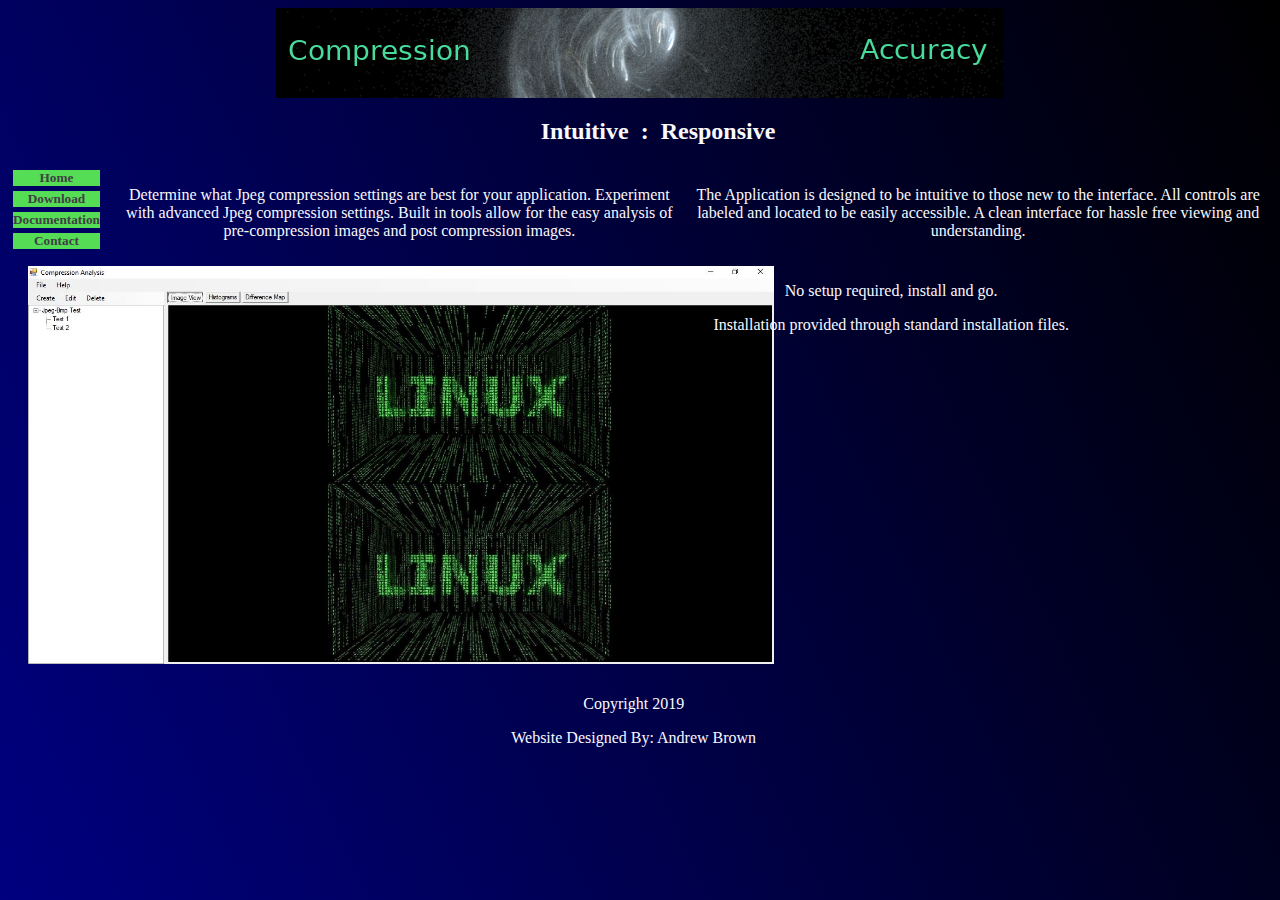
<file: index.html>
<html>
	<head>
		<title>Image Compression Analysis</title>
		<link rel="stylesheet" type="text/css" href="css/main.css"/>
	</head>
	<body>
		<header align=center>
			<img src="images/logo.jpg">
			<h2 align=center>&nbsp;&nbsp;&nbsp;&nbsp;&nbsp;&nbsp;Intuitive &nbsp;: &nbsp;Responsive</h2>
		</header>
		<nav>
			<a href="index.html">
				<h5>Home</h5>
			</a>
			<a href="download.html">
				<h5>Download</h5>
			</a>
			<a href="documentation.html">
				<h5>Documentation</h5>
			</a>
			<a href="contact.html">
				<h5>Contact</h5>
			</a>
		</nav>
		<div class=leftdiv align=center>
			<p>Determine what Jpeg compression settings are best for your application. Experiment with advanced Jpeg compression settings. Built in tools allow for the easy analysis of pre-compression images and post compression images.</p>
		</div>
		<div class=rightdiv align=center>
			<p>The Application is designed to be intuitive to those new to the interface. All controls are labeled and located to be easily accessible. A clean interface for hassle free viewing and understanding.</p>
		</div>
		<div>
			<div class=leftdiv id=indeximage>
				<img src="images/image-display.JPG" height="45%">
			</div>
			<div class=rightdiv align=center>
				<p>No setup required, install and go.</p>
				<p>Installation provided through standard installation files.</p>
			</div>
		</div>
		<footer>
			<p>Copyright 2019</p>
			<p>Website Designed By: Andrew Brown</p>
		</footer>
	</body>
</html>
</file>
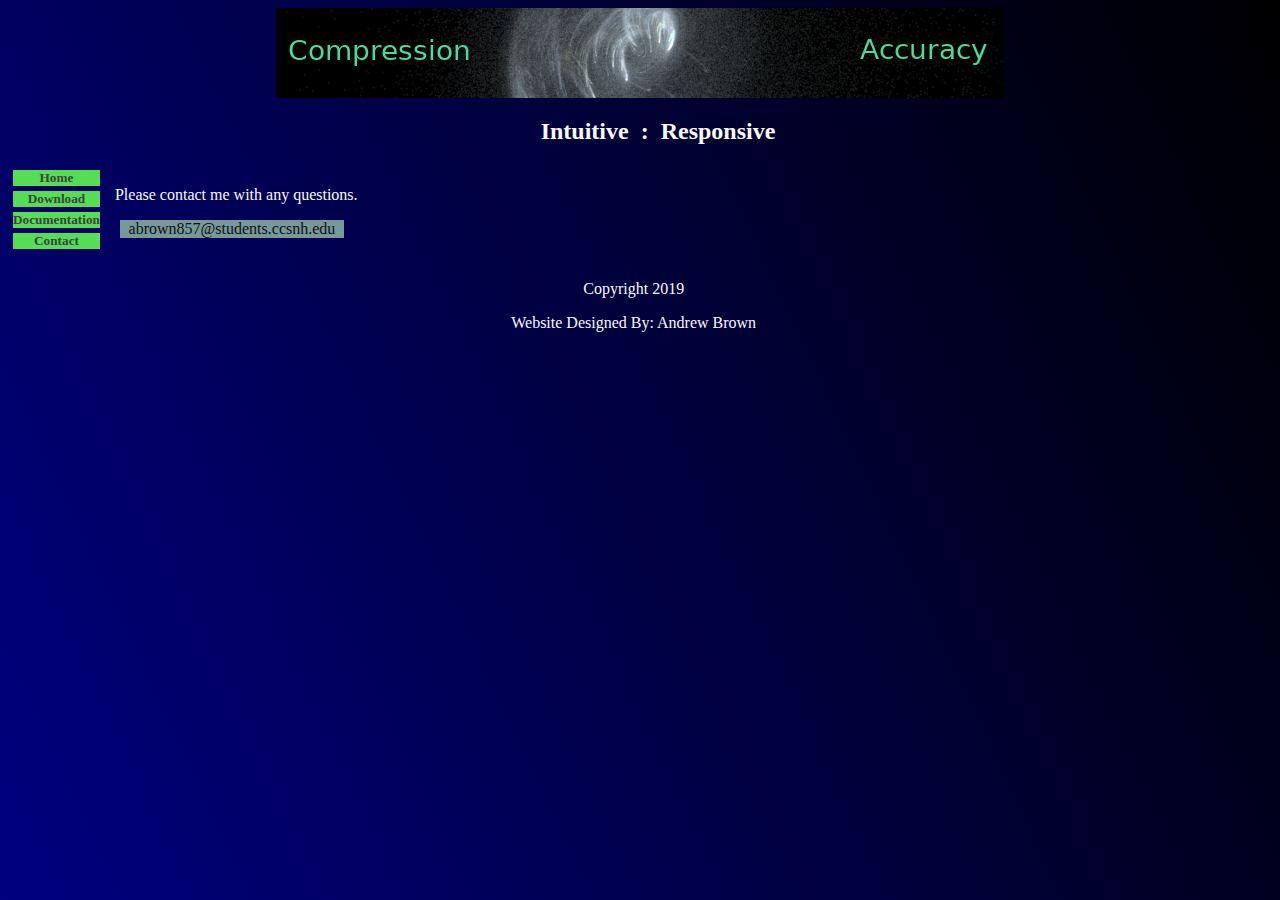
<file: contact.html>
<html>
	<head>
		<title>Image Compression Analysis</title>
		<link rel="stylesheet" type="text/css" href="css/main.css"/>
	</head>
	<body>
		<header align=center>
			<img src="images/logo.jpg">
			<h2 align=center>&nbsp;&nbsp;&nbsp;&nbsp;&nbsp;&nbsp;Intuitive &nbsp;: &nbsp;Responsive</h2>
		</header>
		<nav>
			<a href="index.html">
				<h5>Home</h5>
			</a>
			<a href="download.html">
				<h5>Download</h5>
			</a>
			<a href="documentation.html">
				<h5>Documentation</h5>
			</a>
			<a href="contact.html">
				<h5>Contact</h5>
			</a>
		</nav>
		<div class=leftdiv>
			<p>Please contact me with any questions.</p>
			<a href="mailto:abrown857@students.ccsnh.edu" id="email">abrown857@students.ccsnh.edu</a>
		</div>
		<footer>
			<p>Copyright 2019</p>
			<p>Website Designed By: Andrew Brown</p>
		</footer>
	</body>
</html>
</file>
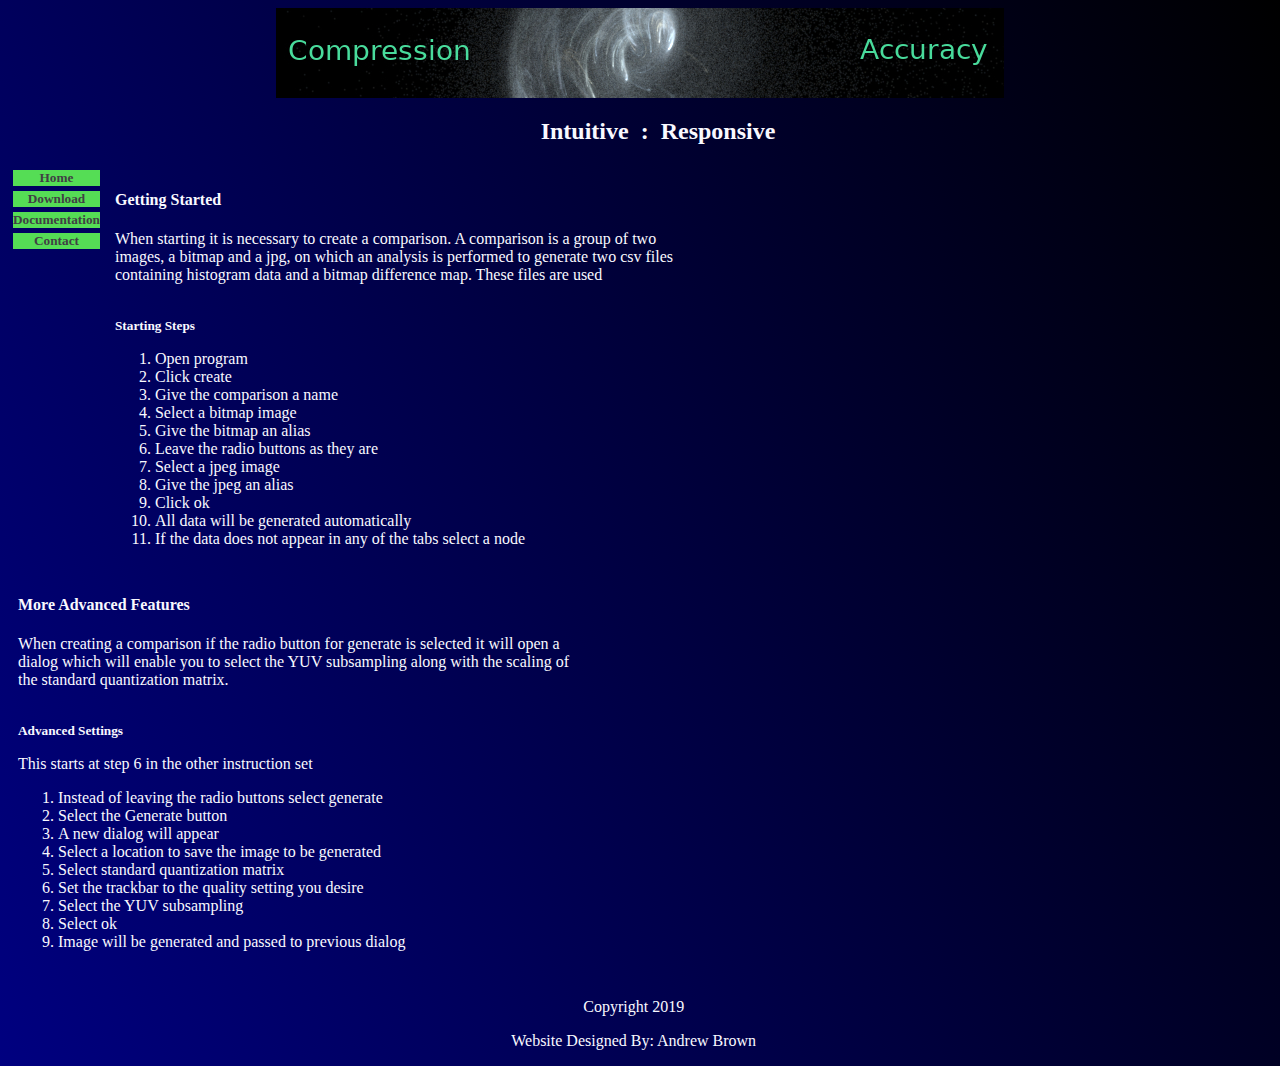
<file: documentation.html>
<html>
	<head>
		<title>Image Compression Analysis</title>
		<link rel="stylesheet" type="text/css" href="css/main.css"/>
	</head>
	<body>
		<header align=center>
			<img src="images/logo.jpg">
			<h2 align=center>&nbsp;&nbsp;&nbsp;&nbsp;&nbsp;&nbsp;Intuitive &nbsp;: &nbsp;Responsive</h2>
		</header>
		<nav>
			<a href="index.html">
				<h5>Home</h5>
			</a>
			<a href="download.html">
				<h5>Download</h5>
			</a>
			<a href="documentation.html">
				<h5>Documentation</h5>
			</a>
			<a href="contact.html">
				<h5>Contact</h5>
			</a>
		</nav>
		<div class=leftdiv id=docleftdiv>
			<h4>Getting Started</h4>
			<p>When starting it is necessary to create a comparison. A comparison is a group of two images, a bitmap and a jpg, on which an analysis is performed to generate two csv files containing histogram data and a bitmap difference map. These files are used </p>
			<br>
			<h5>Starting Steps</h5>
			<ol>
				<li>Open program</li>
				<li>Click create</li>
				<li>Give the comparison a name</li>
				<li>Select a bitmap image</li>
				<li>Give the bitmap an alias</li>
				<li>Leave the radio buttons as they are</li>
				<li>Select a jpeg image</li>
				<li>Give the jpeg an alias</li>
				<li>Click ok</li>
				<li>All data will be generated automatically</li>
				<li>If the data does not appear in any of the tabs select a node</li>
			</ol>
		</div>
		<div class=rightdiv id=docrightdiv>
			<h4>More Advanced Features</h4>
			<p>When creating a comparison if the radio button for generate is selected it will open a dialog which will enable you to select the YUV subsampling along with the scaling of the standard quantization matrix.</p>
			<br>
			<h5>Advanced Settings</h5>
			<p>This starts at step 6 in the other instruction set</p>
			<ol>
				<li>Instead of leaving the radio buttons select generate</li>
				<li>Select the Generate button</li>
				<li>A new dialog will appear</li>
				<li>Select a location to save the image to be generated</li>
				<li>Select standard quantization matrix</li>
				<li>Set the trackbar to the quality setting you desire</li>
				<li>Select the YUV subsampling</li>
				<li>Select ok</li>
				<li>Image will be generated and passed to previous dialog</li>
			</ol>
		</div>
		<footer>
			<p>Copyright 2019</p>
			<p>Website Designed By: Andrew Brown</p>
		</footer>
	</body>
</html>
</file>
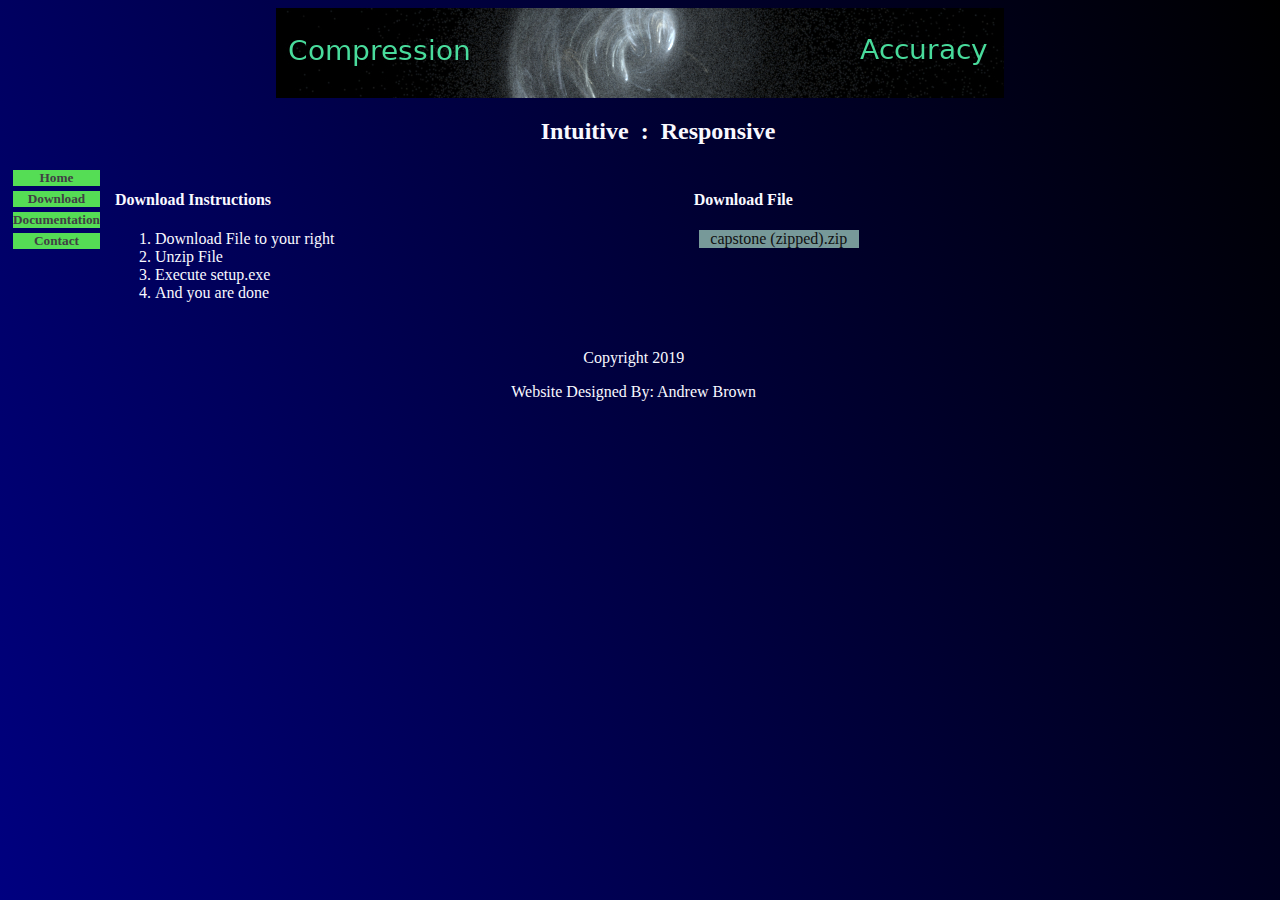
<file: download.html>
<html>
	<head>
		<title>Image Compression Analysis</title>
		<link rel="stylesheet" type="text/css" href="css/main.css"/>
	</head>
	<body>
		<header align=center>
			<img src="images/logo.jpg">
			<h2 align=center>&nbsp;&nbsp;&nbsp;&nbsp;&nbsp;&nbsp;Intuitive &nbsp;: &nbsp;Responsive</h2>
		</header>
		<nav>
			<a href="index.html">
				<h5>Home</h5>
			</a>
			<a href="download.html">
				<h5>Download</h5>
			</a>
			<a href="documentation.html">
				<h5>Documentation</h5>
			</a>
			<a href="contact.html">
				<h5>Contact</h5>
			</a>
		</nav>
		<div class="leftdiv">
			<h4>Download Instructions</h4>
			<ol type="numerical">
				<li>Download File to your right</li>
				<li>Unzip File</li>
				<li>Execute setup.exe</li>
				<li>And you are done</li>
			</ol>
		</div>
		<div class="rightdiv">
			<h4>Download File</h4>
			<a href="downloads/capstone (zipped).zip" download>capstone (zipped).zip</a>
		</div>
		<footer>
			<p>Copyright 2019</p>
			<p>Website Designed By: Andrew Brown</p>
		</footer>
	</body>
</html>
</file>
<file: css/main.css>
@charset "utf-8";

body {
	background-image: linear-gradient(65deg, navy, black);
	color: #F9F9FF;
}

header {
	margin-top: 5px;
}

nav {
	float: left;
	margin-right: 5px;
}

footer {
	bottom: 0;
	float: left;
	text-align: center;
	margin-top: 10px;
	width: 99%
}

h5{
	margin: 0;
}

a {
	margin: 5px;
}

nav a:link, nav a:visited {
	background-color: #55DD55;
	padding: 14px, 25px;
	text-align: center;
	text-decoration: none;
	display: block;
	color: #404044;
}

nav a:hover, nav a:active {
	background-color: #77FF77;
	color: #000000;
}

div a {
	width: 10em;
}

#email {
	width: 35em;
}

div a:link, div a:visited {
	background-color: #779999;
	padding: 14px, 25px;
	text-align: center;
	text-decoration: none;
	display: block;
	color: #101011;
}

div a:hover, div a:active {
	background-color: #55AA77;
	color: #000000;
}

.leftdiv {
	margin: 5px;
	float: left;
	width: 45%;
}

.rightdiv {
	margin: 5px;
	float: left;
	width: 45%;
}

.indexbottomdiv {
	margin-top: 10px;
}

#docleftdiv {
	margin-right: 10px;
}

#docrightdiv {
	margin-left:10px;
}

#indeximage {
	margin-left: 20px;
}

#email {
	width: 14em;
}
</file>
